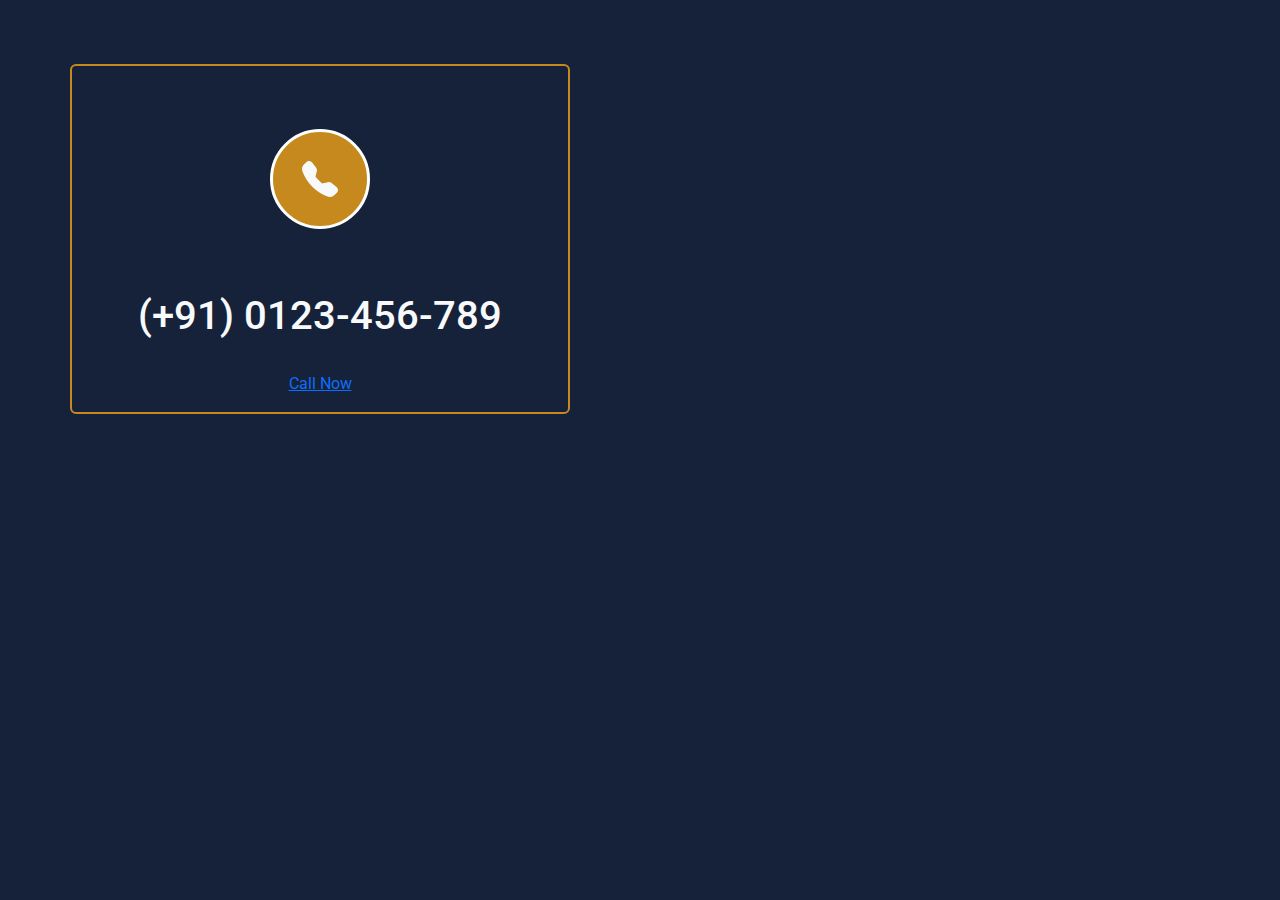
<file: sample.html>
<!DOCTYPE html>
<html lang="en">

<head>
    <meta charset="UTF-8">
    <meta name="viewport" content="width=device-width, initial-scale=1.0">
    <title>Sample</title>
    <link rel="stylesheet" href="assets/css/styles.css">
    <!--  -->
</head>

<body>

    <div class="container">
        <div class="row my-3 py-5">

            <!-- * /// card 2 -->
            <div class="card bg-transparent" style="width: 500px; height: 350px; border: 2px solid #c6891e;">
                <div class="card-body d-flex justify-content-center">
                    <!-- ? Icon -->
                    <div class="text-center my-auto"
                        style="width: 100px; height: 100px; border: 3px solid white; background: #c6891e; border-radius: 50%;;">
                        <span class="w-100 h-100 d-flex justify-content-center align-items-center">
                            <svg xmlns="http://www.w3.org/2000/svg" width="36" height="36" fill="currentColor"
                                class="bi bi-telephone-fill text-light" viewBox="0 0 16 16">
                                <path fill-rule="evenodd"
                                    d="M1.885.511a1.745 1.745 0 0 1 2.61.163L6.29 2.98c.329.423.445.974.315 1.494l-.547 2.19a.68.68 0 0 0 .178.643l2.457 2.457a.68.68 0 0 0 .644.178l2.189-.547a1.75 1.75 0 0 1 1.494.315l2.306 1.794c.829.645.905 1.87.163 2.611l-1.034 1.034c-.74.74-1.846 1.065-2.877.702a18.6 18.6 0 0 1-7.01-4.42 18.6 18.6 0 0 1-4.42-7.009c-.362-1.03-.037-2.137.703-2.877z" />
                            </svg>
                        </span>
                    </div>
                    <!-- text  -->
                    <div>
                        <p class="display-6 text-light fw-medium"> (+91) 0123-456-789 </p>
                    </div>
                    <!-- Click Now Link  -->
                    <div>

                        <a href="#" class="">Call Now</a>
                    </div>
                </div>
            </div>

        </div><!-- Row End -->
    </div> <!-- Container End -->

    <script type="module" src="assets/js/main.js"></script>
</body>

</html>
</file>
<file: assets/css/styles.css>
/* ! First import Bootstrap */
@import url(bootstrap/bootstrap.min.css);

/* ! Owl Carousel */
@import url(owl-carousel/owl.carousel.min.css);
@import url(owl-carousel/owl.theme.default.min.css);

/* ! Then import custom styles */
@import url(custom-styles.css);
</file>
